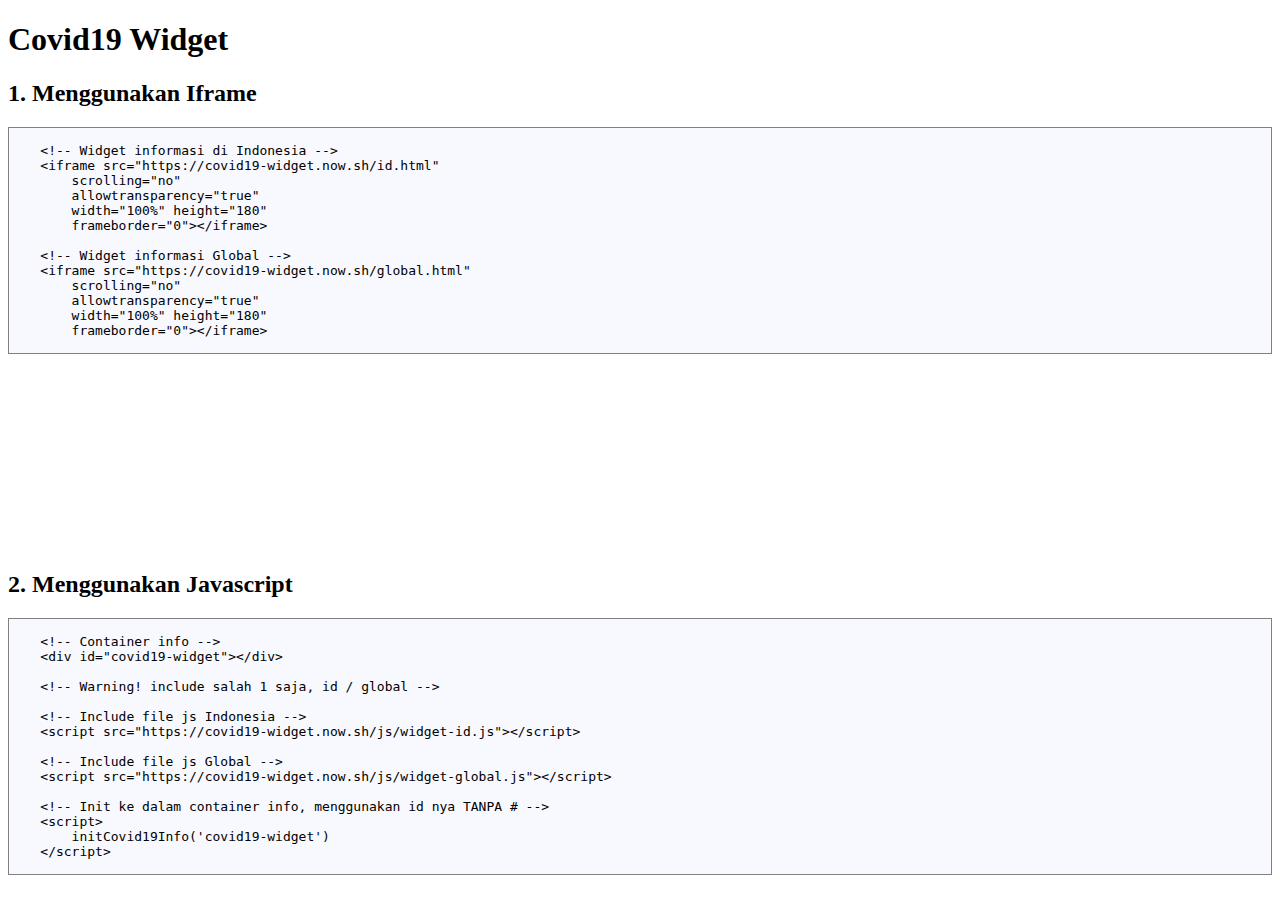
<file: index.html>
<!DOCTYPE html>
<html lang="en">

<head>
    <meta charset="UTF-8">
    <meta name="viewport" content="width=device-width, initial-scale=1.0">
    <meta http-equiv="X-UA-Compatible" content="ie=edge">
    <meta http-equiv="Cache-Control" content="no-cache, no-store, must-revalidate">
    <meta http-equiv="Pragma" content="no-cache">
    <meta http-equiv="Expires" content="0">

    <title>HOME</title>

    <style>
        .code {
            background-color: ghostwhite;
            border: 1px solid grey;
            overflow-x: auto;
        }
    </style>
</head>

<body>
    <h1>Covid19 Widget</h1>

    <h2>1. Menggunakan Iframe</h2>
    <pre class="code"><code>
    &lt;!-- Widget informasi di Indonesia --&gt;
    &lt;iframe src=&quot;https://covid19-widget.now.sh/id.html&quot;
        scrolling=&quot;no&quot;
        allowtransparency=&quot;true&quot;
        width=&quot;100%&quot; height=&quot;180&quot;
        frameborder=&quot;0&quot;&gt;&lt;/iframe&gt;

    &lt;!-- Widget informasi Global --&gt;
    &lt;iframe src=&quot;https://covid19-widget.now.sh/global.html&quot;
        scrolling=&quot;no&quot;
        allowtransparency=&quot;true&quot;
        width=&quot;100%&quot; height=&quot;180&quot;
        frameborder=&quot;0&quot;&gt;&lt;/iframe&gt;

</code></pre>
    <iframe src="https://covid19-widget.now.sh/id.html" scrolling="no" allowtransparency="true" width="100%" height="180" frameborder="0"></iframe>

    <h2>2. Menggunakan Javascript</h2>
    <pre class="code"><code>
    &lt;!-- Container info --&gt;
    &lt;div id=&quot;covid19-widget&quot;&gt;&lt;/div&gt;

    &lt;!-- Warning! include salah 1 saja, id / global --&gt;

    &lt;!-- Include file js Indonesia --&gt;
    &lt;script src=&quot;https://covid19-widget.now.sh/js/widget-id.js&quot;&gt;&lt;/script&gt;

    &lt;!-- Include file js Global --&gt;
    &lt;script src=&quot;https://covid19-widget.now.sh/js/widget-global.js&quot;&gt;&lt;/script&gt;
    
    &lt;!-- Init ke dalam container info, menggunakan id nya TANPA # --&gt;
    &lt;script&gt;
        initCovid19Info('covid19-widget')
    &lt;/script&gt;

</code></pre>
    <div id="covid19-widget"></div>
    <script src="https://covid19-widget.now.sh/js/widget-global.js"></script>
    <script>
        initCovid19Info('covid19-widget')
    </script>
</body>

</html>
</file>
